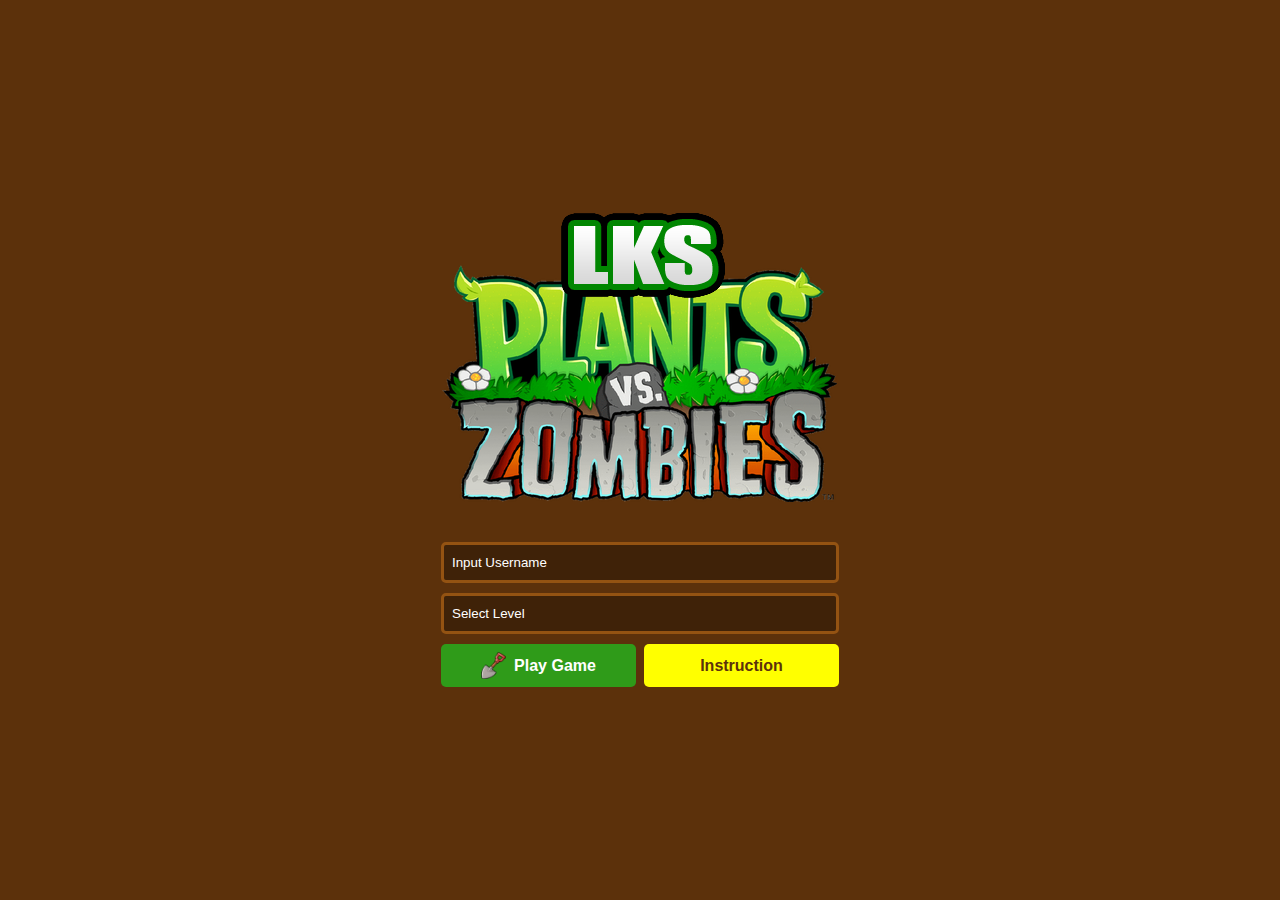
<file: index.html>
<!DOCTYPE html>
<html lang="en">
<head>
    <meta charset="UTF-8">
    <meta name="viewport" content="width=device-width, initial-scale=1.0">
    <title>Plants vs Zombies!</title>
    <link rel="stylesheet" href="menu.css">
</head>
<body>
    <audio loop autoplay hidden >
        <source src="./sounds/Menu.mp3" >
    </audio>
    <div class="container">
        <div class="main-menu">
            <img src="./assets/Sprites/General/logo.png" alt="" id="logo">
            <p class="alert alert-username">Fill username</p>
            <input type="text" placeholder="Input Username">
            <p class="alert alert-level">Please Select Level</p>
            <select name="" id="">
                <option value="" disabled selected>Select Level</option>
                <option value="easy">Easy</option>
                <option value="medium">Medium</option>
                <option value="hard">Hard</option>
            </select>
            <div class="btns">
                <button id="play">
                    <img src="./assets/Sprites/General/Shovel.png" alt="">
                    Play Game
                </button>
                <button id="instruction">Instruction</button>
            </div>
        </div>
        <div class="instruction">
            <header>
                <h1>How to play game</h1>
                <img src="./assets/Sprites/General/close-icon.png" alt="">
            </header>
            <ol>
                <li>Input Username</li>
                <li>Take the sun to choose the plant card</li>
                <li>Put a plant cards into the field to fight zombies</li>
                <li>Don't let zombies pass through the yard</li>
                <li>Enjoy!</li>
            </ol>
        </div>
    </div>
<script>
const instruction = document.querySelector('.instruction')

document.querySelector('.main-menu .btns #instruction').addEventListener('click',() => {
    instruction.classList.toggle('active')
})

document.querySelector('.instruction header img').addEventListener('click',() => {
    document.querySelector('.instruction').classList.remove('active')
})

document.querySelector('.main-menu .btns #play').addEventListener('click', () => {
    const hasInputUsername = document.querySelector('.main-menu input').value.length > 0
    const hasSelectLevel = document.querySelector('.main-menu select').value.length > 0

    document.querySelector('.main-menu p.alert-username').style.display = !hasInputUsername?'inline-block':'none'
    document.querySelector('.main-menu p.alert-level').style.display = !hasSelectLevel?'inline-block':'none'

    if (hasInputUsername && hasSelectLevel) {
        sessionStorage.setItem('username',document.querySelector('.main-menu input').value)
        sessionStorage.setItem('level',document.querySelector('.main-menu select').value)

        window.location.href = 'game.html'
    }
})
</script>
</body>
</html>
</file>
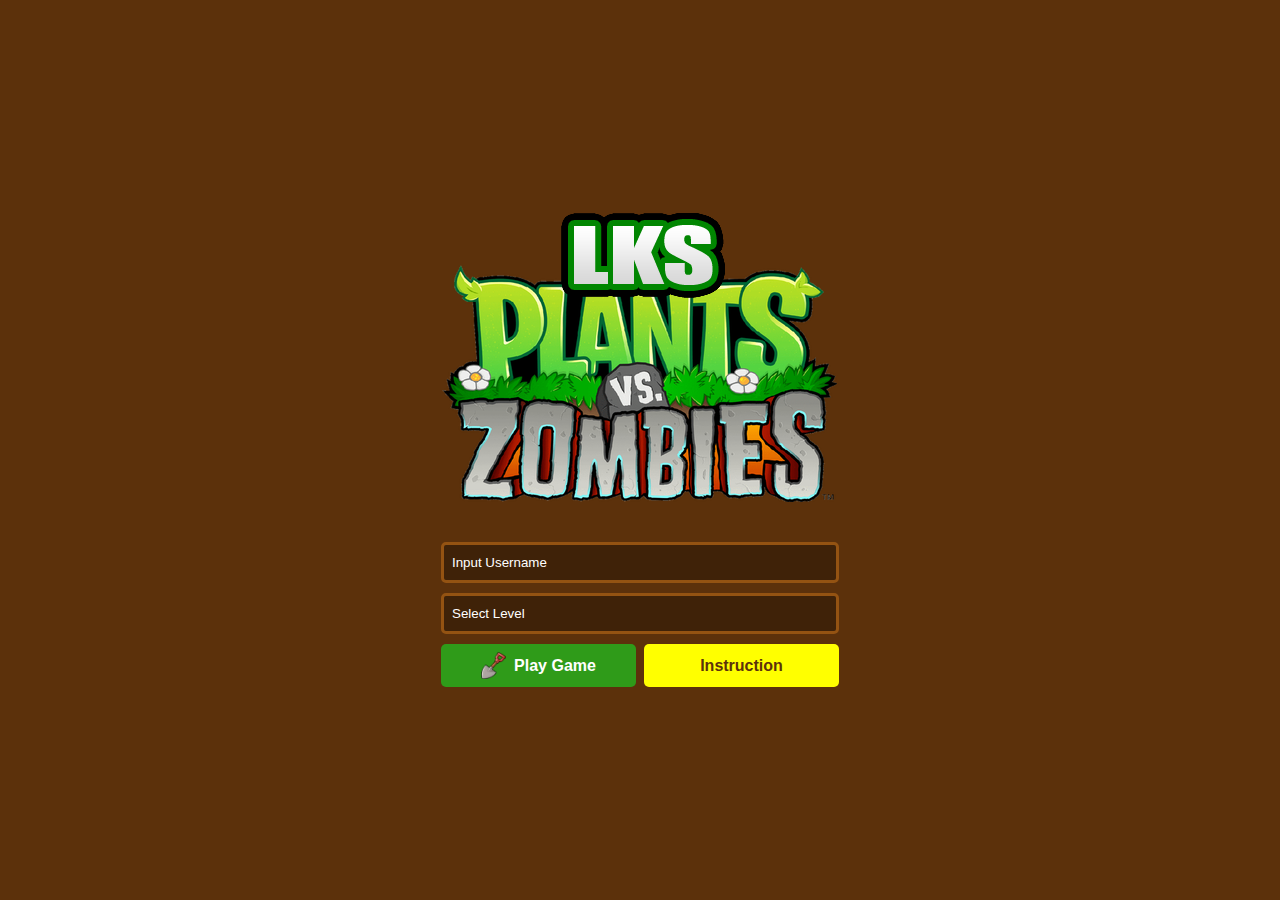
<file: game.html>
<!DOCTYPE html>
<html lang="en">
<head>
    <meta charset="UTF-8">
    <meta name="viewport" content="width=device-width, initial-scale=1.0">
    <title>Plants vs Zombies!</title>
    <link rel="stylesheet" href="style.css">
</head>
<body>
    <div id="start-countdown"></div>
    <div class="pause">
        <h3>GAME PAUSED</h3>
        <button>RESUME GAME</button>
    </div>
    <div class="container" style="display: flex; justify-content: center; align-items: center; width: 100%; height: 100vh; position: relative; width: 1000px;height: 600px;">
        <canvas style="margin-right: 230px;"></canvas>
        <div id="sun">50</div>
        <div class="stats">
            <p id="stats-player-name"></p>
            <p id="stats-score">Score : <span></span></p>
            <p id="stats-time">Time : <span></span></p>
        </div>
        <div class="leaderboard">
            <h2>LEADERBOARD</h2>
            <select name="" id="">
                <option value="" disabled selected>Sort by</option>
                <option value="score">Sort by Score</option>
                <option value="name">Sort by Name</option>
            </select>
            <div class="score-list">
                <span>
                    <h4>Thomas Galih</h4>
                    <p>Score : <b>44</b></p>
                </span>
                <div>
                    Detail
                </div>
            </div>
        </div>
    </div>
<script src="Class.js"></script>
<script src="index.js"></script>
</body>
</html>
</file>
<file: menu.css>
* {
    margin: 0;
    padding: 0;
    box-sizing: border-box;
    font-family: sans-serif;
}

body {
    background-color: rgb(92, 49, 11);
    display: flex;
    justify-content: center;
    align-items: center;
    height: 100vh;
}
.container {
    display: flex;
    gap: 40px;
    align-items: center;
}
.instruction {
    background-color: rgb(63, 34, 8);
    border-radius: 8px;
    padding: 30px 30px 30px 50px;
    color: white;
    align-self: stretch;
    flex: 1;
    display: none;
}
.active {
    display: block;
}
.instruction ol li {
    line-height: 30px;
}
.instruction header {
    display: flex;
    justify-content: space-between;
    align-items: center;
    margin-bottom: 20px;
    gap: 80px;
}
.instruction header img {
    width: 30px;
    cursor: pointer;
}
.main-menu {
    display: flex;
    flex-direction: column;
}

.main-menu img#logo {
    margin-bottom: 40px;
}

.main-menu p.alert {
    color: red;
    font-size: 14px;
    margin-bottom: 8px;
    display: none;
}

.main-menu input, .main-menu select {
    border: 3px solid rgb(148, 83, 18);
    border-radius: 5px;
    padding: 10px 8px;
    background-color: rgb(63, 34, 8);
    color: white;
    margin-bottom: 10px;
}

.main-menu input:focus, .main-menu select:focus {
    outline: none;
}

.main-menu select {
    appearance: none;
}

.main-menu input::placeholder {
    color: white;
}

.main-menu .btns {
    display: flex;
    gap: 8px;
}

.main-menu .btns > * {
    flex: 1;
    border: none;
    border-radius: 5px;
    font-weight: 600;
    padding:8px;
    font-size: 16px;
    cursor: pointer;
}

.main-menu .btns #play {
    display: flex;
    align-items: center;
    gap: 8px;
    justify-content: center;
    background-color: rgb(47, 155, 25);
    color:white;
}

.main-menu .btns #play img {
    width: 25px;
}

.main-menu .btns #instruction {
    background-color: yellow;
    color: rgb(92, 49, 11);
}
</file>
<file: style.css>
@import url('https://fonts.googleapis.com/css2?family=Shadows+Into+Light&display=swap');

* {
    margin: 0;
    padding: 0;
    box-sizing: border-box;
    font-family: sans-serif;
}

body {
    background-color: rgb(92, 49, 11);
    display: flex;
    justify-content: center;
    align-items: center;
    height: 100vh;
}

.leaderboard {
    position: absolute;
    right: 0;
    top: 0;
    bottom: 0;
    width: 230px;
    background-color: rgb(52, 27, 6);
    padding: 40px 25px;
    color: white;
}

.leaderboard select {
    width: 100%;
    margin: 20px 0;
    padding: 8px ;
    font-weight: bold;
    appearance: none;
}

.score-list {
    display: flex;
    padding: 12px 0;
    border-bottom: 1px solid white;
    align-items: center;
    justify-content: space-between;
}

.score-list div {
    padding: 7px;
    color: rgb(92, 49, 11);
    background-color: yellow;
    font-weight: bold;
    font-size: 12px;
    cursor: pointer;
}

.score-list p {
    font-size: 13px;
    margin-top: 3px;
}

#sun {
    position: absolute;
    font-weight: bold;
    font-size: 16px;
    top: 72px;
    left: 112px;
    text-align: center;
    width: 60px;
}
.stats {
    position: absolute;
    color: white;
    font-weight: bold;
    line-height: 22px;
    top: 16px;
    left: 430px;
}
#start-countdown {
    position: absolute;
    top: 0;
    right: 0;
    left: 0;
    bottom: 0;
    justify-content: center;
    align-items: center;
    display: flex;
    font-size: 500px;
    color: white;
    z-index: 99;
    font-family: 'Shadows Into Light', cursive;
    font-weight: bold;user-select: none;
}

.pause {
    position: absolute;
    top: 0;
    right: 0;
    left: 0;
    bottom: 0;
    padding: 30px 50px;
    margin: auto;
    border-radius: 8px;
    width: max-content;
    height: max-content;
    background-color: #595c9d;
    z-index: 89;
    box-shadow: 0px 0px 30px 0 #2d2e50;
    text-align: center;
    display: none;
}

.pause h3 {
    margin-bottom: 20px;
    font-family: 'Shadows Into Light', cursive;
    font-size: 60px;
    color: #e9cd68;
    font-weight: bold;user-select: none;
}

.pause button {
    font-family: 'Shadows Into Light', cursive;
    cursor: pointer;
    display: flex;
    justify-content: center;
    align-items: center;
    width: 100%;
    padding: 4px;
    color: #0ebf16;
    background-color: #51548e;
    box-shadow: inset 1px 1px 4px #2d2e50;
    border: none;
}

.plant-disabled {
    filter: grayscale(100%);
}
</file>
